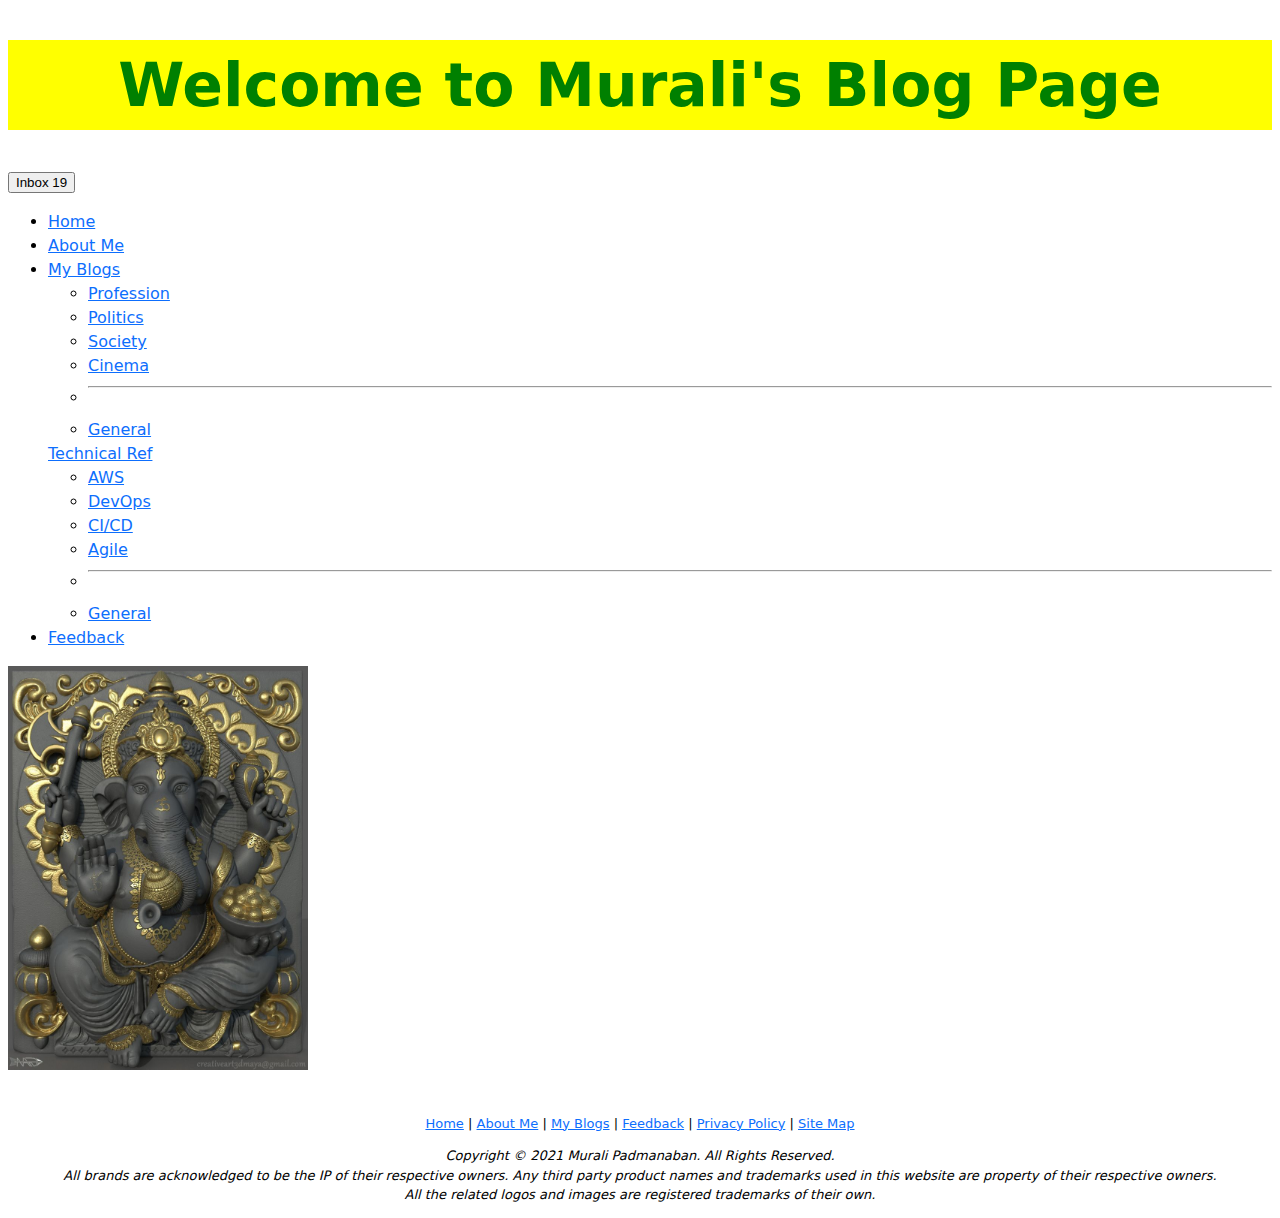
<file: index.html>
<!DOCTYPE html>
<html lang="en">
  <head>
    <!-- Required meta tags -->
    <meta charset="utf-8">
    <meta name="viewport" content="width=device-width, initial-scale=1">

    <!-- Bootstrap CSS -->
    <link href="https://cdn.jsdelivr.net/npm/bootstrap@5.1.3/dist/css/bootstrap.min.css" rel="stylesheet" integrity="sha384-1BmE4kWBq78iYhFldvKuhfTAU6auU8tT94WrHftjDbrCEXSU1oBoqyl2QvZ6jIW3" crossorigin="anonymous">
    <link href="_variables.css" rel="stylesheet">

    <title>**Murali's Blog Page**</title>
  </head>

<body>
<!-- Option 1: Bootstrap Bundle with Popper -->
    <script src="https://cdn.jsdelivr.net/npm/bootstrap@5.1.3/dist/js/bootstrap.bundle.min.js" integrity="sha384-ka7Sk0Gln4gmtz2MlQnikT1wXgYsOg+OMhuP+IlRH9sENBO0LRn5q+8nbTov4+1p" crossorigin="anonymous"></script>

<h1 class="display-1" style="color:green;font-size:60px;background-color:yellow" align="center">Welcome to Murali's Blog Page</h1>

<!--<nav>
  <div class="nav nav-tabs" id="nav-tab" role="tablist">
    <button class="nav-link active" id="nav-about-tab" data-bs-toggle="tab" data-bs-target="#nav-about" type="button" role="tab" aria-controls="nav-about" aria-selected="true">About Me</button>
    <button class="nav-link" id="nav-Interests-tab" data-bs-toggle="tab" data-bs-target="#nav-interests" type="button" role="tab" aria-controls="nav-interests" aria-selected="false">My Interests</button>
    <button class="nav-link" id="nav-blogs-tab" data-bs-toggle="tab" data-bs-target="#nav-blogs" type="button" role="tab" aria-controls="nav-blogs" aria-selected="false">My Blogs</button>
    <button class="nav-link" id="nav-contact-tab" data-bs-toggle="tab" data-bs-target="#nav-contact" type="button" role="tab" aria-controls="nav-contact" aria-selected="false">Contact</button>
  </div>
</nav>

<div class="tab-content" id="nav-tabContent">
  <div class="tab-pane fade show active" id="nav-about" role="tabpanel" aria-labelledby="nav-about-tab">About Me Tab</div>
  <div class="tab-pane fade" id="nav-interests" role="tabpanel" aria-labelledby="nav-interests-tab">My Interests Tab</div>
  <div class="tab-pane fade" id="nav-blogs" role="tabpanel" aria-labelledby="nav-blogs-tab">My Blogs Tab</div>
  <div class="tab-pane fade" id="nav-contact" role="tabpanel" aria-labelledby="nav-contact-tab">Contact Tab</div>
</div>
<br>

<nav class="nav nav-pills nav-fill">
  <a class="nav-link active" aria-current="page" href="#">About Me</a>
  <a class="nav-link" href="#">My Interests</a>
  <a class="nav-link" href="My Blogs.html">My Blogs</a>
  <a class="nav-link" href="#">Contact</a>
</nav>
<br> -->

<button type="button" class="btn btn-primary position-relative">
  Inbox
  <span class="position-absolute top-0 start-100 translate-middle badge rounded-pill bg-danger">
    19
    <span class="visually-hidden"></span>
  </span>
</button>

<ul class="nav nav-tabs">
  <li class="nav-item">
    <a class="nav-link active" href="index.html">Home</a>
  </li>
  <li class="nav-item">
    <a class="nav-link" aria-current="page" href="About Me.html">About Me</a>
  </li>
  <li class="nav-item dropdown">
    <a class="nav-link dropdown-toggle" data-bs-toggle="dropdown" href="#" role="button" aria-expanded="false">My Blogs</a>
    <ul class="dropdown-menu">
        <li><a class="dropdown-item" href="Blogs - Professional.html#Professional">Profession</a></li>
      <li><a class="dropdown-item" href="Blogs - Professional.html#Politics">Politics</a></li>
      <li><a class="dropdown-item" href="Blogs - Professional.html#Society">Society</a></li>
      <li><a class="dropdown-item" href="Blogs - Professional.html#Cinema">Cinema</a></li>
      <li><hr class="dropdown-divider"></li>
      <li><a class="dropdown-item" href="Blogs - Professional.html#General">General</a></li>
    </ul>
  </li>
    <a class="nav-link dropdown-toggle" data-bs-toggle="dropdown" href="#" role="button" aria-expanded="false">Technical Ref</a>
    <ul class="dropdown-menu">
      <li><a class="dropdown-item" href="Technical Ref.html#AWS">AWS</a></li>
      <li><a class="dropdown-item" href="Technical Ref.html#DevOps">DevOps</a></li>
      <li><a class="dropdown-item" href="Technical Ref.html#CI/CD">CI/CD</a></li>
      <li><a class="dropdown-item" href="Technical Ref.html#Agile">Agile</a></li>
      <li><hr class="dropdown-divider"></li>
      <li><a class="dropdown-item" href="Technical Ref.html#General">General</a></li>
    </ul>
  <li class="nav-item">
    <a class="nav-link" href="Feedback.html">Feedback</a>
  </li>
</ul>

<picture>
  <type=image/svg+xml>
  <img src="Lord Ganesha.jpg" class="img-fluid img-thumbnail" title="You have my blessings for good health, joy and prosperity. Be good and do good!!" width="300">
  <br>
</picture>
<br>

<!-- <br>
<div class="container-sm">100% wide until small breakpoint</div>
<div class="container-md">100% wide until medium breakpoint</div>
<div class="container-lg">100% wide until large breakpoint</div>
<div class="container-xl">100% wide until extra large breakpoint</div>
<div class="container-xxl">100% wide until extra extra large breakpoint</div> -->

<!-- <svg viewBox="0 0 600 300"> -->
  <!-- Symbol-->
  <!-- <symbol id="s-text">
    <text text-anchor="middle" x="50%" y="50%" dy=".35em">Sample Text</text>
  </symbol> -->
  <!-- Duplicate symbols-->
  <!-- <use class="text" xlink:href="#s-text"></use>
  <use class="text" xlink:href="#s-text"></use>
  <use class="text" xlink:href="#s-text"></use>
  <use class="text" xlink:href="#s-text"></use>
  <use class="text" xlink:href="#s-text"></use>
</svg> -->

<div class="MainFoot">
  <div class="Details" style="font-size:13px" align="center">
    <p><a href="index.html">Home</a> | <a href="About Me.html">About Me</a> | <a href="Blogs - Professional.html">My Blogs</a> | <a href="Feedback.html">Feedback</a> | <a href="Privacy.html">Privacy Policy</a> | <a href="Sitemap.html">Site Map</a></p>
    <p><i>Copyright &copy; 2021 Murali Padmanaban. All Rights Reserved.</i><br/>
        <i>All brands are acknowledged to be the IP of their respective owners. Any third party product names and trademarks used in this website are property of their respective owners. <br>All the related logos and images are registered trademarks of their own.</i></p>
  </div>
</div>

</body>
</html>
</file>
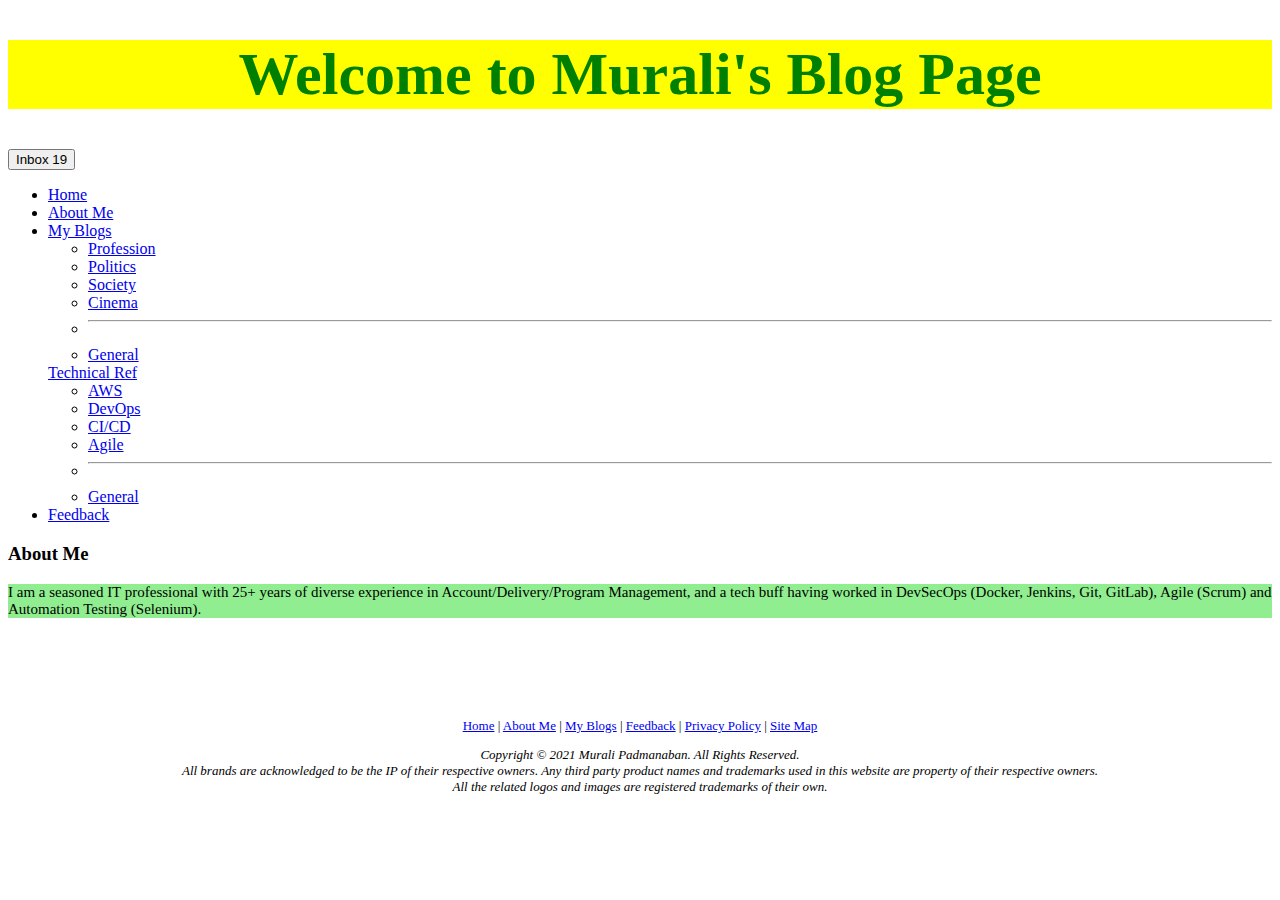
<file: About Me.html>
<!DOCTYPE html>
<html lang="en">
  <head>
    <!-- Required meta tags -->
    <meta charset="utf-8">
    <meta name="viewport" content="width=device-width, initial-scale=1">

    <!-- Bootstrap CSS -->
    <link href="https://cdn.jsdelivr.net/npm/bootstrap@5.1.3/dist/css/bootstrap.min.css" rel="stylesheet" integrity="sha384-1BmE4kWBq78iYhFldvKuhfTAU6auU8tT94WrHftjDbrCEXSU1oBoqyl2QvZ6jIW3" crossorigin="anonymous">

    <title>**Murali's Blog - About Me**</title>
  </head>

<body>
<!-- Option 1: Bootstrap Bundle with Popper -->
    <script src="https://cdn.jsdelivr.net/npm/bootstrap@5.1.3/dist/js/bootstrap.bundle.min.js" integrity="sha384-ka7Sk0Gln4gmtz2MlQnikT1wXgYsOg+OMhuP+IlRH9sENBO0LRn5q+8nbTov4+1p" crossorigin="anonymous"></script>

<h1 class="display-1" style="color:green;font-size:60px;background-color:yellow" align="center">Welcome to Murali's Blog Page</h1>

<button type="button" class="btn btn-primary position-relative">
  Inbox
  <span class="position-absolute top-0 start-100 translate-middle badge rounded-pill bg-danger">
    19
    <span class="visually-hidden"></span>
  </span>
</button>

<ul class="nav nav-tabs">
  <li class="nav-item">
    <a class="nav-link" href="index.html">Home</a>
  </li>
  <li class="nav-item">
    <a class="nav-link active" aria-current="page" href="About Me.html">About Me</a>
  </li>
  <li class="nav-item dropdown">
    <a class="nav-link dropdown-toggle" data-bs-toggle="dropdown" href="#" role="button" aria-expanded="false">My Blogs</a>
    <ul class="dropdown-menu">
      <li><a class="dropdown-item" href="Blogs - Professional.html#Professional">Profession</a></li>
      <li><a class="dropdown-item" href="Blogs - Professional.html#Politics">Politics</a></li>
      <li><a class="dropdown-item" href="Blogs - Professional.html#Society">Society</a></li>
      <li><a class="dropdown-item" href="Blogs - Professional.html#Cinema">Cinema</a></li>
      <li><hr class="dropdown-divider"></li>
      <li><a class="dropdown-item" href="Blogs - Professional.html#General">General</a></li>
    </ul>
  </li>
    <a class="nav-link dropdown-toggle" data-bs-toggle="dropdown" href="#" role="button" aria-expanded="false">Technical Ref</a>
    <ul class="dropdown-menu">
      <li><a class="dropdown-item" href="Technical Ref.html#AWS">AWS</a></li>
      <li><a class="dropdown-item" href="Technical Ref.html#DevOps">DevOps</a></li>
      <li><a class="dropdown-item" href="Technical Ref.html#CI/CD">CI/CD</a></li>
      <li><a class="dropdown-item" href="Technical Ref.html#Agile">Agile</a></li>
      <li><hr class="dropdown-divider"></li>
      <li><a class="dropdown-item" href="Technical Ref.html#General">General</a></li>
    </ul>
  <li class="nav-item">
    <a class="nav-link" href="Feedback.html">Feedback</a>
  </li>
  </ul>

<h3>About Me</h3>
<p align="left" style="color: black;font-size: 15px;background-color:lightgreen">
  I am a seasoned IT professional with 25+ years of diverse experience in Account/Delivery/Program Management, and a tech buff having worked in DevSecOps (Docker, Jenkins, Git, GitLab), Agile (Scrum) and Automation Testing (Selenium).
</p>
<br><br><br><br>

<div class="MainFoot">
  <div class="Details" style="font-size:13px" align="center">
    <p><a href="index.html">Home</a> | <a href="About Me.html">About Me</a> | <a href="Blogs - Professional.html">My Blogs</a> | <a href="Feedback.html">Feedback</a> | <a href="Privacy.html">Privacy Policy</a> | <a href="Sitemap.html">Site Map</a></p>
    <p><i>Copyright &copy; 2021 Murali Padmanaban. All Rights Reserved.</i><br/>
        <i>All brands are acknowledged to be the IP of their respective owners. Any third party product names and trademarks used in this website are property of their respective owners. <br>All the related logos and images are registered trademarks of their own.</i></p>
  </div>
</div>

</body>
</html>
</file>
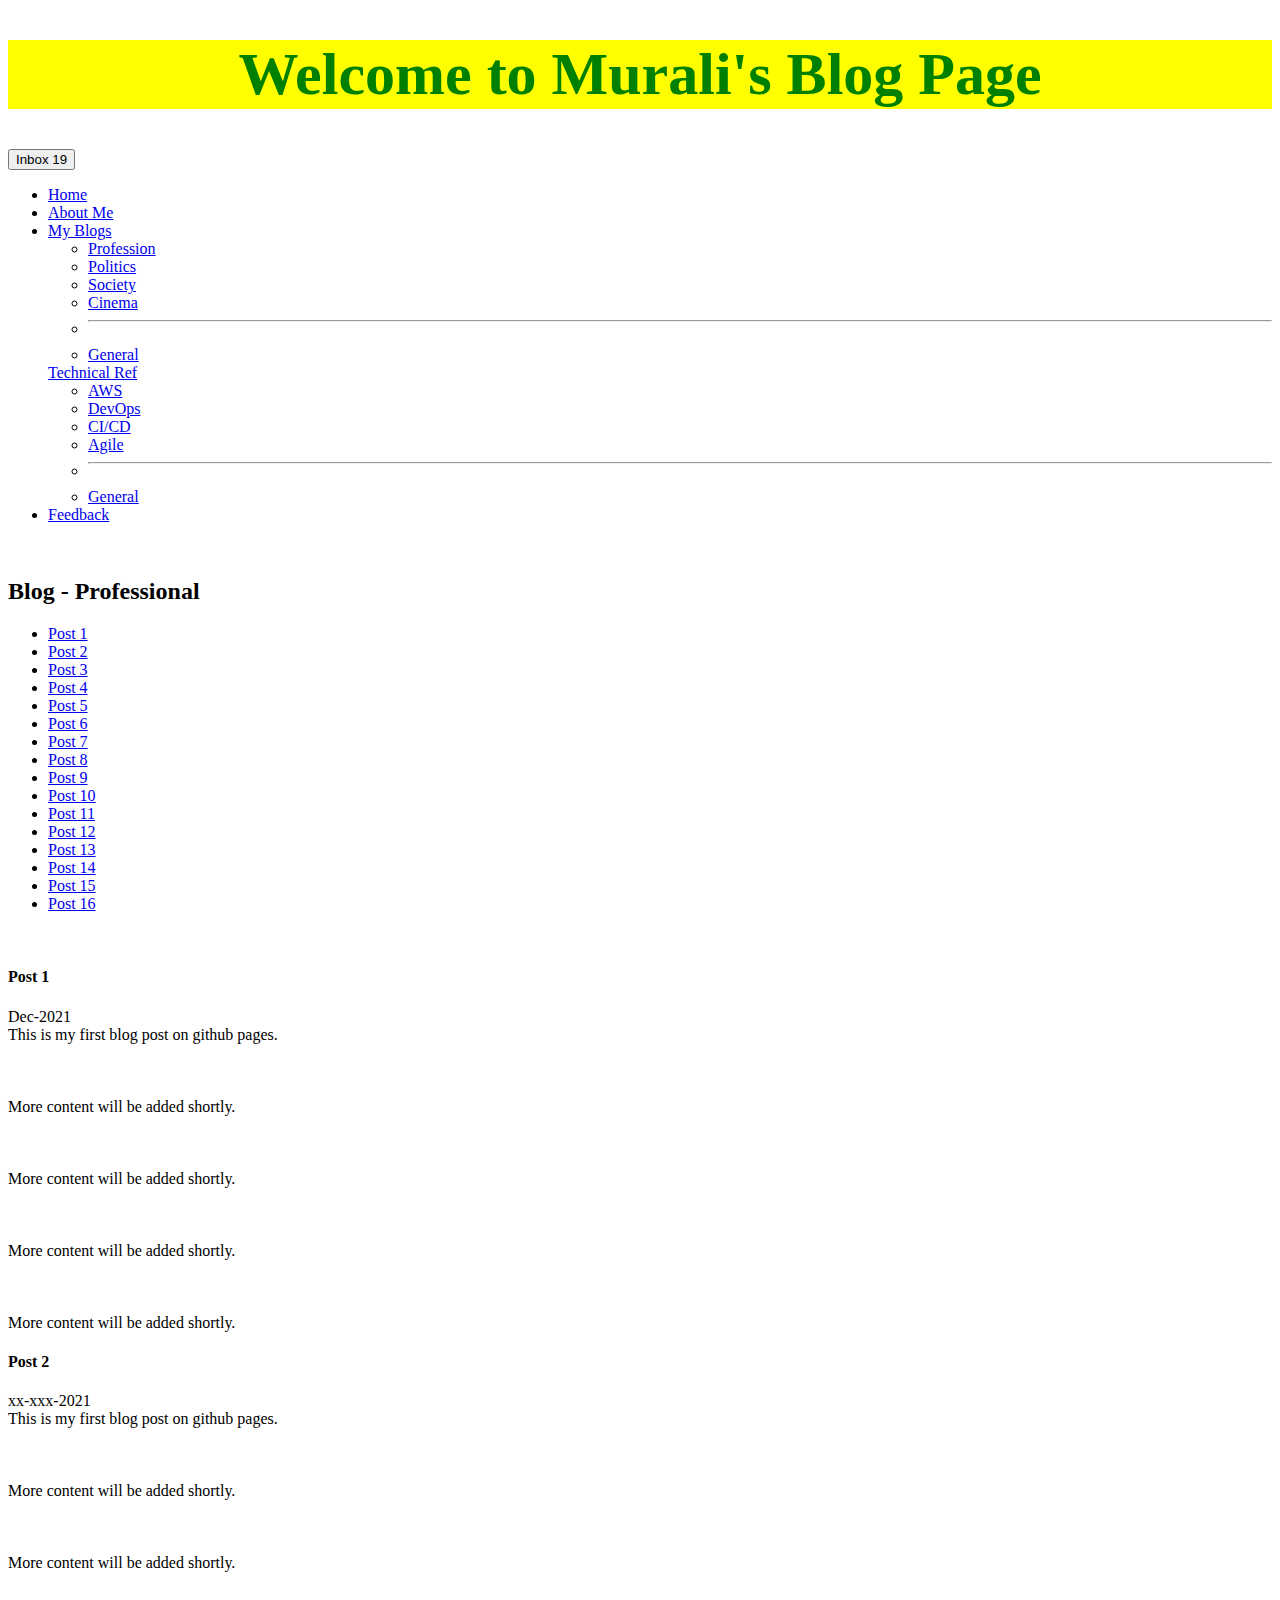
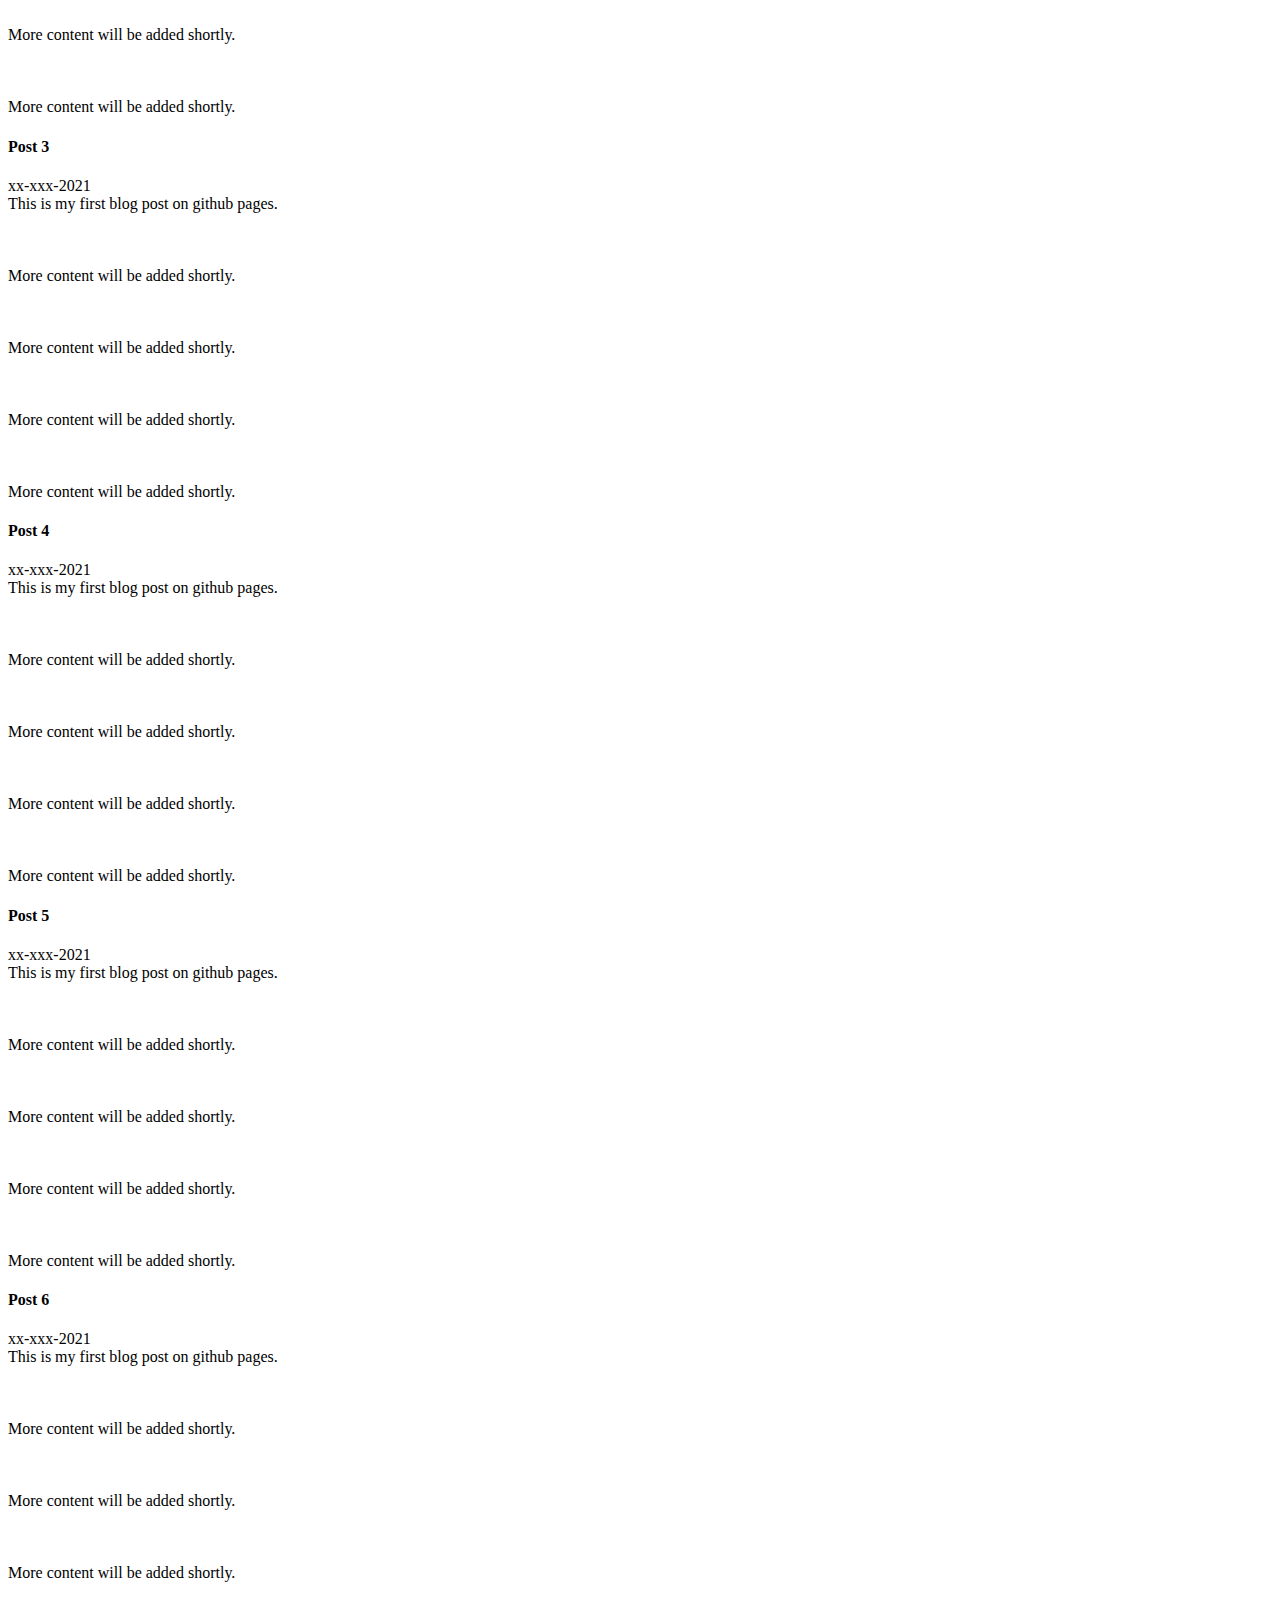
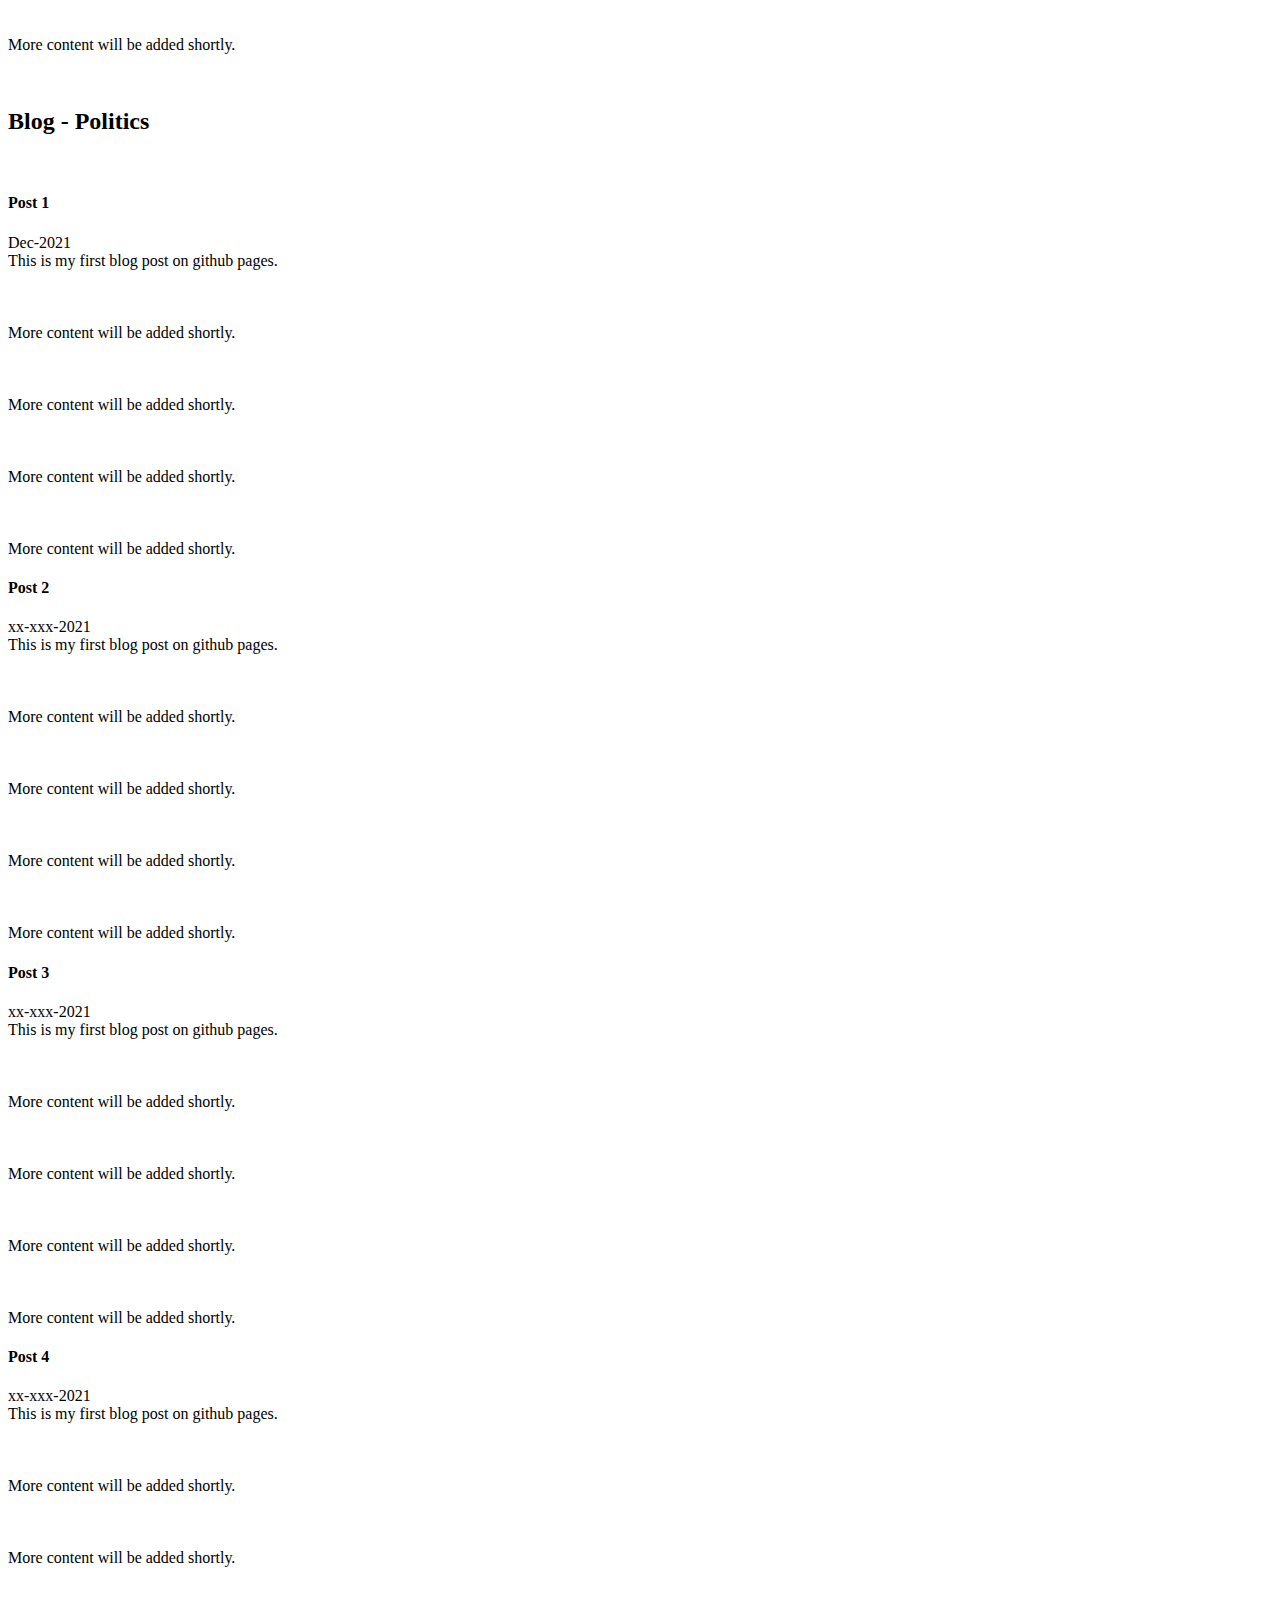
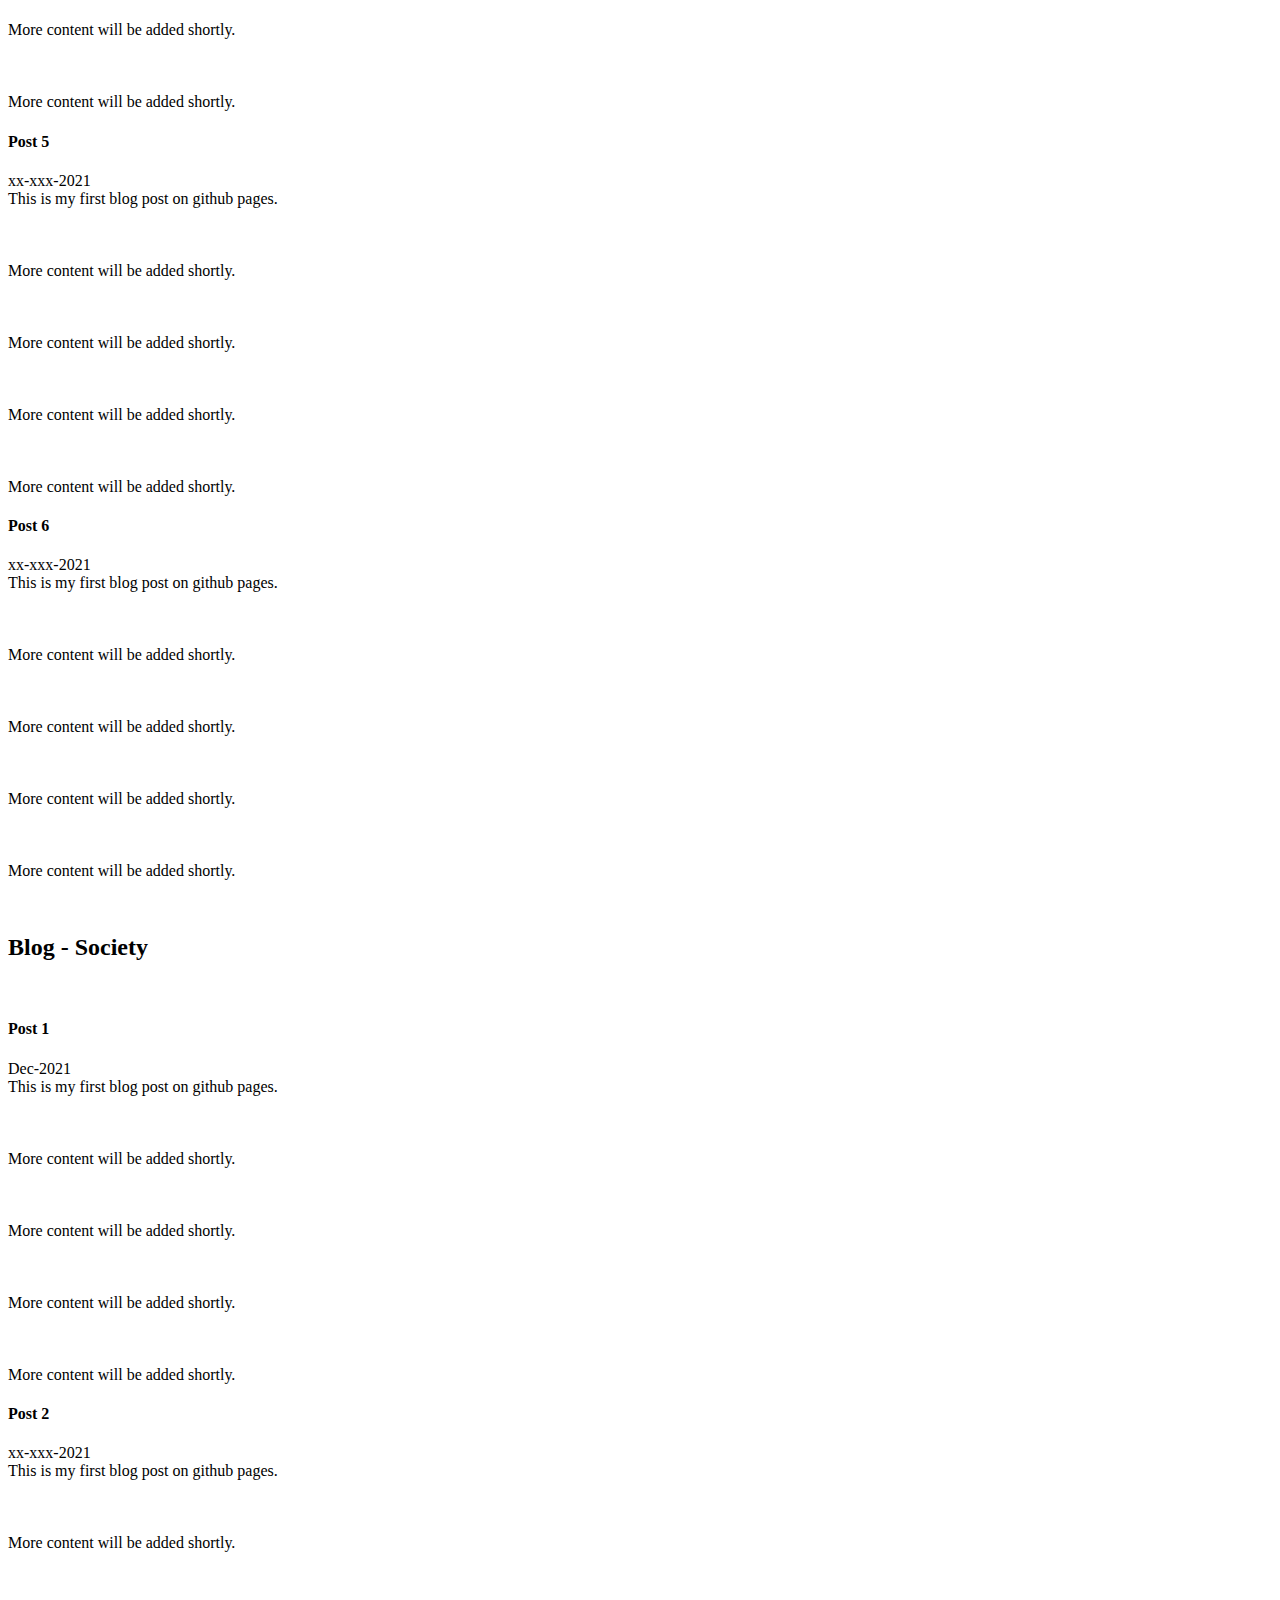
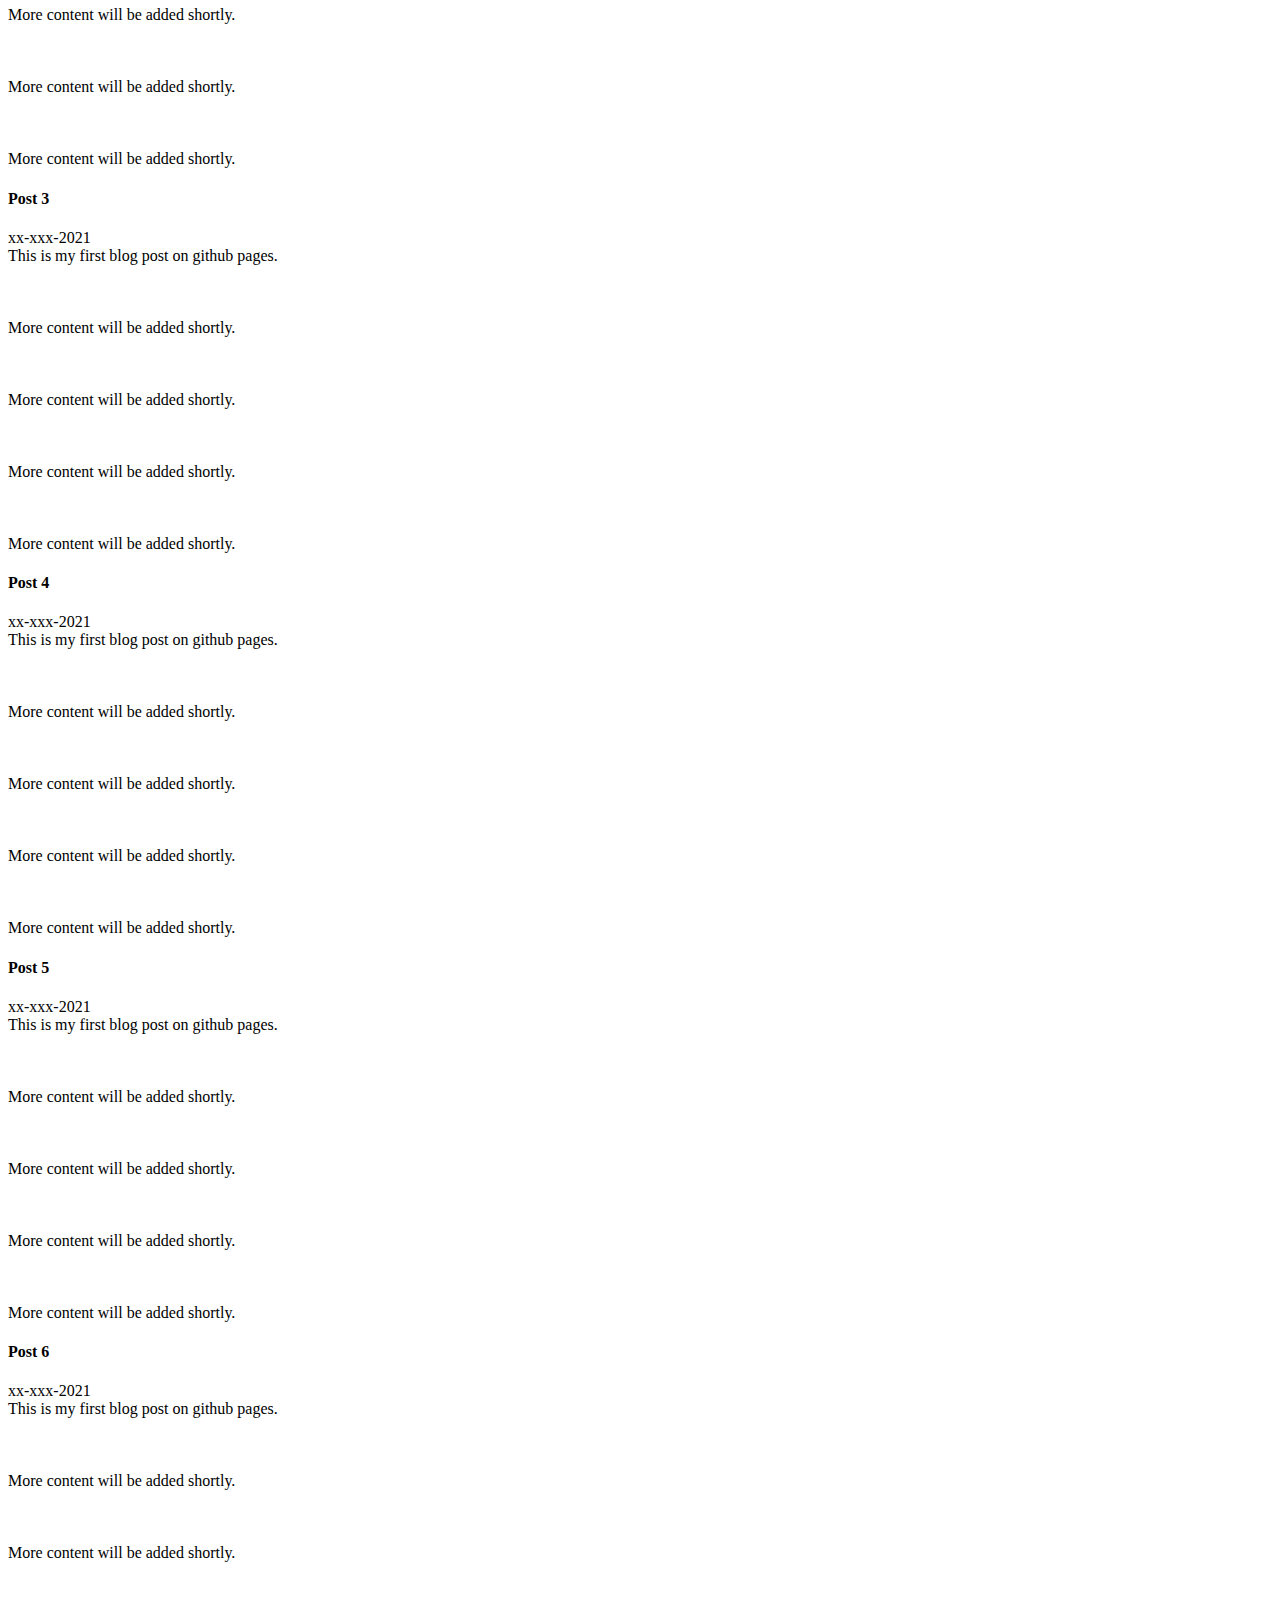
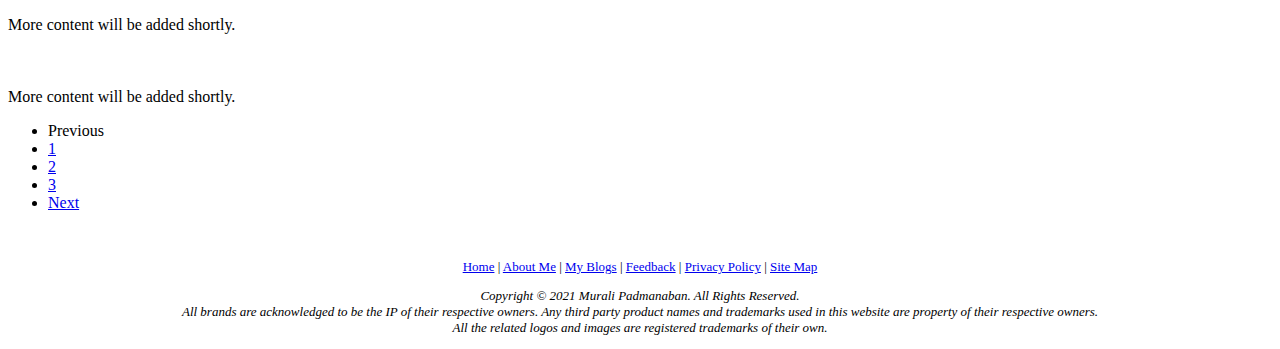
<file: Blogs - Professional.html>
<!DOCTYPE html>
<html lang="en">
  <head>
    <!-- Required meta tags -->
    <meta charset="utf-8">
    <meta name="viewport" content="width=device-width, initial-scale=1">

    <!-- Bootstrap CSS -->
    <link href="https://cdn.jsdelivr.net/npm/bootstrap@5.1.3/dist/css/bootstrap.min.css" rel="stylesheet" integrity="sha384-1BmE4kWBq78iYhFldvKuhfTAU6auU8tT94WrHftjDbrCEXSU1oBoqyl2QvZ6jIW3" crossorigin="anonymous">

    <title>**Murali's Blog - Professional*</title>
  </head>

<body>
<!-- Option 1: Bootstrap Bundle with Popper -->
    <script src="https://cdn.jsdelivr.net/npm/bootstrap@5.1.3/dist/js/bootstrap.bundle.min.js" integrity="sha384-ka7Sk0Gln4gmtz2MlQnikT1wXgYsOg+OMhuP+IlRH9sENBO0LRn5q+8nbTov4+1p" crossorigin="anonymous"></script>

<h1 class="display-1" style="color:green;font-size:60px;background-color:yellow" align="center">Welcome to Murali's Blog Page</h1>

<button type="button" class="btn btn-primary position-relative">
  Inbox
  <span class="position-absolute top-0 start-100 translate-middle badge rounded-pill bg-danger">
    19
    <span class="visually-hidden"></span>
  </span>  
  </button>

<ul class="nav nav-tabs">
  <li class="nav-item">
    <a class="nav-link" href="index.html">Home</a>
  </li>
  <li class="nav-item">
    <a class="nav-link" aria-current="page" href="About Me.html">About Me</a>
  </li>
  <li class="nav-item dropdown">
    <a class="nav-link dropdown-toggle active" data-bs-toggle="dropdown" href="#" role="button" aria-expanded="false">My Blogs</a>
    <ul class="dropdown-menu">
      <li><a class="dropdown-item" href="Blogs - Professional.html#Professional">Profession</a></li>
      <li><a class="dropdown-item" href="Blogs - Professional.html#Politics">Politics</a></li>
      <li><a class="dropdown-item" href="Blogs - Professional.html#Society">Society</a></li>
      <li><a class="dropdown-item" href="Blogs - Professional.html#Cinema">Cinema</a></li>
      <li><hr class="dropdown-divider"></li>
      <li><a class="dropdown-item" href="Blogs - Professional.html#General">General</a></li>
    </ul>
  </li>
    <a class="nav-link dropdown-toggle" data-bs-toggle="dropdown" href="#" role="button" aria-expanded="false">Technical Ref</a>
    <ul class="dropdown-menu">
      <li><a class="dropdown-item" href="Technical Ref.html#AWS">AWS</a></li>
      <li><a class="dropdown-item" href="Technical Ref.html#DevOps">DevOps</a></li>
      <li><a class="dropdown-item" href="Technical Ref.html#CI/CD">CI/CD</a></li>
      <li><a class="dropdown-item" href="Technical Ref.html#Agile">Agile</a></li>
      <li><hr class="dropdown-divider"></li>
      <li><a class="dropdown-item" href="Technical Ref.html#General">General</a></li>
    </ul>
  <li class="nav-item">
    <a class="nav-link" href="Feedback.html">Feedback</a>
  </li>
</ul>
<br>
<h2 id="Professional">Blog - Professional</h2>

<!--<div id="list-example" class="list-group">
  <a class="list-group-item list-group-item-action" href="#list-post-1">Post 1</a>
  <a class="list-group-item list-group-item-action" href="#list-post-2">Post 2</a>
  <a class="list-group-item list-group-item-action" href="#list-post-3">Post 3</a>
  <a class="list-group-item list-group-item-action" href="#list-post-4">Post 4</a>
</div>

<ul class="list-group list-group-horizontal">
  <li class="list-group-item"><a href="#list-post-1">Post 1</a></li>
  <li class="list-group-item"><a href="#list-post-2">Post 2</a></li>
  <li class="list-group-item"><a href="#list-post-3">Post 3</a></li>
  <li class="list-group-item"><a href="#list-post-4">Post 4</a></li>
  <li class="list-group-item"><a href="#list-post-5">Post 5</a></li>
  <li class="list-group-item"><a href="#list-post-6">Post 6</a></li>
  <li class="list-group-item"><a href="#list-post-7">Post 7</a></li>
  <li class="list-group-item"><a href="#list-post-8">Post 8</a></li>
  <li class="list-group-item"><a href="#list-post-9">Post 9</a></li>
  <li class="list-group-item"><a href="#list-post-10">Post 10</a></li>
  <li class="list-group-item"><a href="#list-post-11">Post 11</a></li>
  <li class="list-group-item"><a href="#list-post-12">Post 12</a></li>
</ul>-->

<ul class="nav nav-pills">
  <li class="nav-item">
    <a class="nav-link" aria-current="page" href="#list-post-1">Post 1</a>
  </li>
  <li class="nav-item">
    <a class="nav-link" href="#list-post-2">Post 2</a>
  </li>
  <li class="nav-item">
    <a class="nav-link" href="#list-post-3">Post 3</a>
  </li>
  <li class="nav-item">
    <a class="nav-link" href="#list-post-4">Post 4</a>
  </li>
  <li class="nav-item">
    <a class="nav-link" href="#list-post-5">Post 5</a>
  </li>
  <li class="nav-item">
    <a class="nav-link" href="#list-post-6">Post 6</a>
  </li>
  <li class="nav-item">
    <a class="nav-link" href="#list-post-7">Post 7</a>
  </li>
  <li class="nav-item">
    <a class="nav-link" href="#list-post-8">Post 8</a>
  </li>
  <li class="nav-item">
    <a class="nav-link" href="#list-post-9">Post 9</a>
  </li>
  <li class="nav-item">
    <a class="nav-link" href="#list-post-10">Post 10</a>
  </li>
  <li class="nav-item">
    <a class="nav-link" href="#list-post-11">Post 11</a>
  </li>
  <li class="nav-item">
    <a class="nav-link" href="#list-post-12">Post 12</a>
  </li>
  <li class="nav-item">
    <a class="nav-link" href="#list-post-13">Post 13</a>
  </li>
  <li class="nav-item">
    <a class="nav-link" href="#list-post-14">Post 14</a>
  </li>
  <li class="nav-item">
    <a class="nav-link" href="#list-post-15">Post 15</a>
  </li>
  <li class="nav-item">
    <a class="nav-link" href="#list-post-16">Post 16</a>
  </li>
</ul>
<br>

<!--<div class="list-group">
  <a href="#" class="list-group-item list-group-item-action active" aria-current="true">
    <div class="d-flex w-100 justify-content-between">
      <h5 class="mb-1">List group item heading</h5>
      <small>3 days ago</small>
    </div>
    <p class="mb-1">Some placeholder content in a paragraph.</p>
    <small>And some small print.</small>
  </a>
  <a href="#" class="list-group-item list-group-item-action">
    <div class="d-flex w-100 justify-content-between">
      <h5 class="mb-1">List group item heading</h5>
      <small class="text-muted">3 days ago</small>
    </div>
    <p class="mb-1">Some placeholder content in a paragraph.</p>
    <small class="text-muted">And some muted small print.</small>
  </a>
  <a href="#" class="list-group-item list-group-item-action">
    <div class="d-flex w-100 justify-content-between">
      <h5 class="mb-1">List group item heading</h5>
      <small class="text-muted">3 days ago</small>
    </div>
    <p class="mb-1">Some placeholder content in a paragraph.</p>
    <small class="text-muted">And some muted small print.</small>
  </a>
</div>-->

<div data-bs-spy="scroll" data-bs-target="#list-posts" data-bs-offset="0" class="scrollspy-example" tabindex="0">
  <h4 id="list-post-1">Post 1</h4>
  <p>Dec-2021 <br>
  This is my first blog post on github pages.
  <br><br><br><br>
  More content will be added shortly.
  <br><br><br><br>
  More content will be added shortly.
  <br><br><br><br>
  More content will be added shortly.
  <br><br><br><br>
  More content will be added shortly.</p>
  <h4 id="list-post-2">Post 2</h4>
  <p>xx-xxx-2021 <br>
  This is my first blog post on github pages.
  <br><br><br><br>
  More content will be added shortly.
  <br><br><br><br>
  More content will be added shortly.
  <br><br><br><br>
  More content will be added shortly.
  <br><br><br><br>
  More content will be added shortly.</p>
  <h4 id="list-post-3">Post 3</h4>
  <p>xx-xxx-2021 <br>
  This is my first blog post on github pages.
  <br><br><br><br>
  More content will be added shortly.
  <br><br><br><br>
  More content will be added shortly.
  <br><br><br><br>
  More content will be added shortly.
  <br><br><br><br>
  More content will be added shortly.</p>
  <h4 id="list-post-4">Post 4</h4>
  <p>xx-xxx-2021 <br>
  This is my first blog post on github pages.
  <br><br><br><br>
  More content will be added shortly.
  <br><br><br><br>
  More content will be added shortly.
  <br><br><br><br>
  More content will be added shortly.
  <br><br><br><br>
  More content will be added shortly.</p>
  <h4 id="list-post-5">Post 5</h4>
  <p>xx-xxx-2021 <br>
  This is my first blog post on github pages.
  <br><br><br><br>
  More content will be added shortly.
  <br><br><br><br>
  More content will be added shortly.
  <br><br><br><br>
  More content will be added shortly.
  <br><br><br><br>
  More content will be added shortly.
  <h4 id="list-post-6">Post 6</h4>
  <p>xx-xxx-2021 <br>
  This is my first blog post on github pages.
  <br><br><br><br>
  More content will be added shortly.
  <br><br><br><br>
  More content will be added shortly.
  <br><br><br><br>
  More content will be added shortly.
  <br><br><br><br>
  More content will be added shortly.
</p>
</div>

<br>
<h2 id="Politics">Blog - Politics</h2>
<br>

<div data-bs-spy="scroll" data-bs-target="#list-posts" data-bs-offset="0" class="scrollspy-example" tabindex="0">
  <h4 id="list-post-1">Post 1</h4>
  <p>Dec-2021 <br>
  This is my first blog post on github pages.
  <br><br><br><br>
  More content will be added shortly.
  <br><br><br><br>
  More content will be added shortly.
  <br><br><br><br>
  More content will be added shortly.
  <br><br><br><br>
  More content will be added shortly.</p>
  <h4 id="list-post-2">Post 2</h4>
  <p>xx-xxx-2021 <br>
  This is my first blog post on github pages.
  <br><br><br><br>
  More content will be added shortly.
  <br><br><br><br>
  More content will be added shortly.
  <br><br><br><br>
  More content will be added shortly.
  <br><br><br><br>
  More content will be added shortly.</p>
  <h4 id="list-post-3">Post 3</h4>
  <p>xx-xxx-2021 <br>
  This is my first blog post on github pages.
  <br><br><br><br>
  More content will be added shortly.
  <br><br><br><br>
  More content will be added shortly.
  <br><br><br><br>
  More content will be added shortly.
  <br><br><br><br>
  More content will be added shortly.</p>
  <h4 id="list-post-4">Post 4</h4>
  <p>xx-xxx-2021 <br>
  This is my first blog post on github pages.
  <br><br><br><br>
  More content will be added shortly.
  <br><br><br><br>
  More content will be added shortly.
  <br><br><br><br>
  More content will be added shortly.
  <br><br><br><br>
  More content will be added shortly.</p>
  <h4 id="list-post-5">Post 5</h4>
  <p>xx-xxx-2021 <br>
  This is my first blog post on github pages.
  <br><br><br><br>
  More content will be added shortly.
  <br><br><br><br>
  More content will be added shortly.
  <br><br><br><br>
  More content will be added shortly.
  <br><br><br><br>
  More content will be added shortly.
  <h4 id="list-post-6">Post 6</h4>
  <p>xx-xxx-2021 <br>
  This is my first blog post on github pages.
  <br><br><br><br>
  More content will be added shortly.
  <br><br><br><br>
  More content will be added shortly.
  <br><br><br><br>
  More content will be added shortly.
  <br><br><br><br>
  More content will be added shortly.
</p>
</div>

<br>
<h2 id="Society">Blog - Society</h2>
<br>

<div data-bs-spy="scroll" data-bs-target="#list-posts" data-bs-offset="0" class="scrollspy-example" tabindex="0">
  <h4 id="list-post-1">Post 1</h4>
  <p>Dec-2021 <br>
  This is my first blog post on github pages.
  <br><br><br><br>
  More content will be added shortly.
  <br><br><br><br>
  More content will be added shortly.
  <br><br><br><br>
  More content will be added shortly.
  <br><br><br><br>
  More content will be added shortly.</p>
  <h4 id="list-post-2">Post 2</h4>
  <p>xx-xxx-2021 <br>
  This is my first blog post on github pages.
  <br><br><br><br>
  More content will be added shortly.
  <br><br><br><br>
  More content will be added shortly.
  <br><br><br><br>
  More content will be added shortly.
  <br><br><br><br>
  More content will be added shortly.</p>
  <h4 id="list-post-3">Post 3</h4>
  <p>xx-xxx-2021 <br>
  This is my first blog post on github pages.
  <br><br><br><br>
  More content will be added shortly.
  <br><br><br><br>
  More content will be added shortly.
  <br><br><br><br>
  More content will be added shortly.
  <br><br><br><br>
  More content will be added shortly.</p>
  <h4 id="list-post-4">Post 4</h4>
  <p>xx-xxx-2021 <br>
  This is my first blog post on github pages.
  <br><br><br><br>
  More content will be added shortly.
  <br><br><br><br>
  More content will be added shortly.
  <br><br><br><br>
  More content will be added shortly.
  <br><br><br><br>
  More content will be added shortly.</p>
  <h4 id="list-post-5">Post 5</h4>
  <p>xx-xxx-2021 <br>
  This is my first blog post on github pages.
  <br><br><br><br>
  More content will be added shortly.
  <br><br><br><br>
  More content will be added shortly.
  <br><br><br><br>
  More content will be added shortly.
  <br><br><br><br>
  More content will be added shortly.
  <h4 id="list-post-6">Post 6</h4>
  <p>xx-xxx-2021 <br>
  This is my first blog post on github pages.
  <br><br><br><br>
  More content will be added shortly.
  <br><br><br><br>
  More content will be added shortly.
  <br><br><br><br>
  More content will be added shortly.
  <br><br><br><br>
  More content will be added shortly.
</p>
</div>

<nav aria-label="Page navigation example">
  <ul class="pagination justify-content-end">
    <li class="page-item disabled">
      <a class="page-link">Previous</a>
    </li>
    <li class="page-item"><a class="page-link" href="#">1</a></li>
    <li class="page-item"><a class="page-link" href="#">2</a></li>
    <li class="page-item"><a class="page-link" href="#">3</a></li>
    <li class="page-item">
      <a class="page-link" href="#">Next</a>
    </li>
  </ul>
</nav>
<br>

<div class="MainFoot">
  <div class="Details" style="font-size:13px" align="center">
    <p><a href="index.html">Home</a> | <a href="About Me.html">About Me</a> | <a href="Blogs - Professional.html">My Blogs</a> | <a href="Feedback.html">Feedback</a> | <a href="Privacy.html">Privacy Policy</a> | <a href="Sitemap.html">Site Map</a></p>
    <p><i>Copyright &copy; 2021 Murali Padmanaban. All Rights Reserved.</i><br/>
        <i>All brands are acknowledged to be the IP of their respective owners. Any third party product names and trademarks used in this website are property of their respective owners. <br>All the related logos and images are registered trademarks of their own.</i></p>
  </div>
</div>

</body>
</html>
</file>
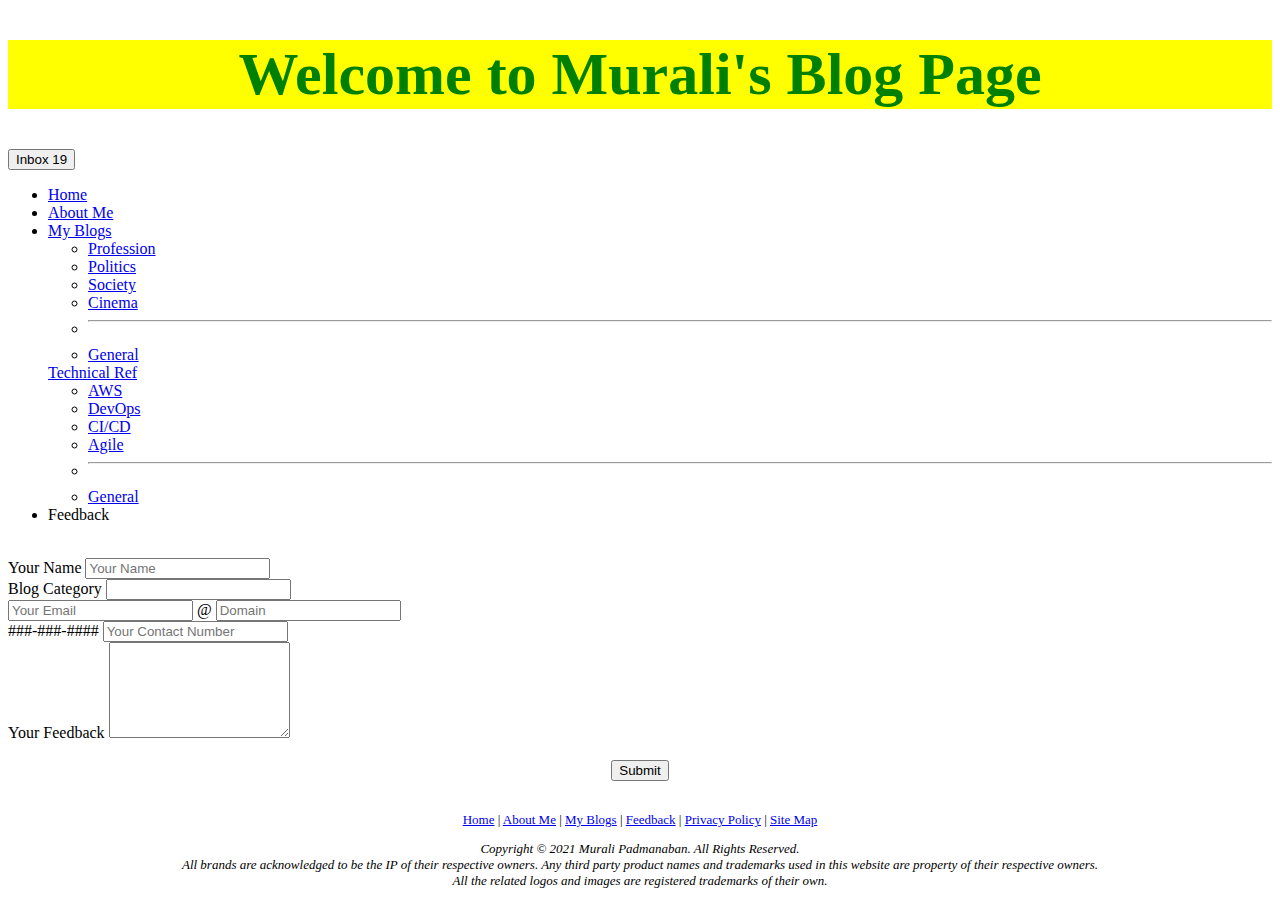
<file: Feedback.html>
<!DOCTYPE html>
<html lang="en">
  <head>
    <!-- Required meta tags -->
    <meta charset="utf-8">
    <meta name="viewport" content="width=device-width, initial-scale=1">

    <!-- Bootstrap CSS -->
    <link href="https://cdn.jsdelivr.net/npm/bootstrap@5.1.3/dist/css/bootstrap.min.css" rel="stylesheet" integrity="sha384-1BmE4kWBq78iYhFldvKuhfTAU6auU8tT94WrHftjDbrCEXSU1oBoqyl2QvZ6jIW3" crossorigin="anonymous">

    <title>**Murali's Blog - Feedback**</title>
  </head>

<body>
<!-- Option 1: Bootstrap Bundle with Popper -->
    <script src="https://cdn.jsdelivr.net/npm/bootstrap@5.1.3/dist/js/bootstrap.bundle.min.js" integrity="sha384-ka7Sk0Gln4gmtz2MlQnikT1wXgYsOg+OMhuP+IlRH9sENBO0LRn5q+8nbTov4+1p" crossorigin="anonymous"></script>

<h1 class="display-1" style="color:green;font-size:60px;background-color:yellow" align="center">Welcome to Murali's Blog Page</h1>

<button type="button" class="btn btn-primary position-relative">
  Inbox
  <span class="position-absolute top-0 start-100 translate-middle badge rounded-pill bg-danger">
    19
    <span class="visually-hidden"></span>
  </span>
</button>

<ul class="nav nav-tabs">
  <li class="nav-item">
    <a class="nav-link" href="index.html">Home</a>
  </li>
  <li class="nav-item">
    <a class="nav-link" aria-current="page" href="About Me.html">About Me</a>
  </li>
  <li class="nav-item dropdown">
    <a class="nav-link dropdown-toggle" data-bs-toggle="dropdown" href="#" role="button" aria-expanded="false">My Blogs</a>
    <ul class="dropdown-menu">
      <li><a class="dropdown-item" href="Blogs - Professional.html#Professional">Profession</a></li>
      <li><a class="dropdown-item" href="Blogs - Professional.html#Politics">Politics</a></li>
      <li><a class="dropdown-item" href="Blogs - Professional.html#Society">Society</a></li>
      <li><a class="dropdown-item" href="Blogs - Professional.html#Cinema">Cinema</a></li>
      <li><hr class="dropdown-divider"></li>
      <li><a class="dropdown-item" href="Blogs - Professional.html#General">General</a></li>
    </ul>
  </li>
    <a class="nav-link dropdown-toggle" data-bs-toggle="dropdown" href="#" role="button" aria-expanded="false">Technical Ref</a>
    <ul class="dropdown-menu">
      <li><a class="dropdown-item" href="Technical Ref.html#AWS">AWS</a></li>
      <li><a class="dropdown-item" href="Technical Ref.html#DevOps">DevOps</a></li>
      <li><a class="dropdown-item" href="Technical Ref.html#CI/CD">CI/CD</a></li>
      <li><a class="dropdown-item" href="Technical Ref.html#Agile">Agile</a></li>
      <li><hr class="dropdown-divider"></li>
      <li><a class="dropdown-item" href="Technical Ref.html#General">General</a></li>
    </ul>
  <li class="nav-item">
    <a class="nav-link active">Feedback</a>
  </li>
</ul>
<br>

<div class="input-group mb-3">
  <span class="input-group-text" id="basic-addon1">Your Name</span>
  <input type="text" class="form-control" placeholder="Your Name" aria-label="Username" aria-describedby="basic-addon1">
</div>

<!--<div class="input-group mb-3">
  <input type="text" class="form-control" placeholder="Recipient's username" aria-label="Recipient's username" aria-describedby="basic-addon2">
  <span class="input-group-text" id="basic-addon2">@example.com</span>
</div>-->

<div class="input-group mb-3">
  <span class="input-group-text" id="basic-addon1">Blog Category</span>
  <input type="text" class="form-control" placeholder="" aria-label="Category" aria-describedby="basic-addon1">
</div>

<div class="input-group mb-3">
  <input type="text" class="form-control" placeholder="Your Email" aria-label="Usermail">
  <span class="input-group-text">@</span>
  <input type="text" class="form-control" placeholder="Domain" aria-label="Server">
</div>

<!-- <label for="basic-url" class="form-label">Your vanity URL</label>
<div class="input-group mb-3">
  <span class="input-group-text" id="basic-addon3">https://example.com/users/</span>
  <input type="text" class="form-control" id="basic-url" aria-describedby="basic-addon3">
</div> -->

<div class="input-group mb-3">
  <span class="input-group-text" id="basic-addon1">###-###-####</span>
  <input type="text" class="form-control" placeholder="Your Contact Number" aria-label="Userphone" aria-describedby="basic-addon1">
</div>

<div class="input-group">
  <span class="input-group-text">Your Feedback</span>
  <textarea class="form-control" aria-label="Feedback" rows="6"></textarea>
</div>

<!--<div class="mb-3">
  <label for="exampleFormControlTextarea1" class="form-label">Your Name</label>
  <textarea class="form-control" id="exampleFormControlTextarea1" rows="1"></textarea>
</div>
<div class="mb-3">
  <label for="exampleFormControlInput1" class="form-label">Email address</label>
  <input type="email" class="form-control" id="exampleFormControlInput1" placeholder="name@example.com">
</div>
<div class="mb-3">
  <label for="exampleFormControlTextarea2" class="form-label">Your Feedback</label>
  <textarea class="form-control" id="exampleFormControlTextarea1" rows="6"></textarea>
</div>-->
<br>
<div class="col-12" align="center">
  <a href="Thank You.html"><button type="submit" class="btn btn-primary">Submit</button></a>
</div> <br>

<div class="MainFoot">
  <div class="Details" style="font-size:13px" align="center">
    <p><a href="index.html">Home</a> | <a href="About Me.html">About Me</a> | <a href="Blogs - Professional.html">My Blogs</a> | <a href="Feedback.html">Feedback</a> | <a href="Privacy.html">Privacy Policy</a> | <a href="Sitemap.html">Site Map</a></p>
    <p><i>Copyright &copy; 2021 Murali Padmanaban. All Rights Reserved.</i><br/>
        <i>All brands are acknowledged to be the IP of their respective owners. Any third party product names and trademarks used in this website are property of their respective owners. <br>All the related logos and images are registered trademarks of their own.</i></p>
  </div>
</div>

</body>
</html>
</file>
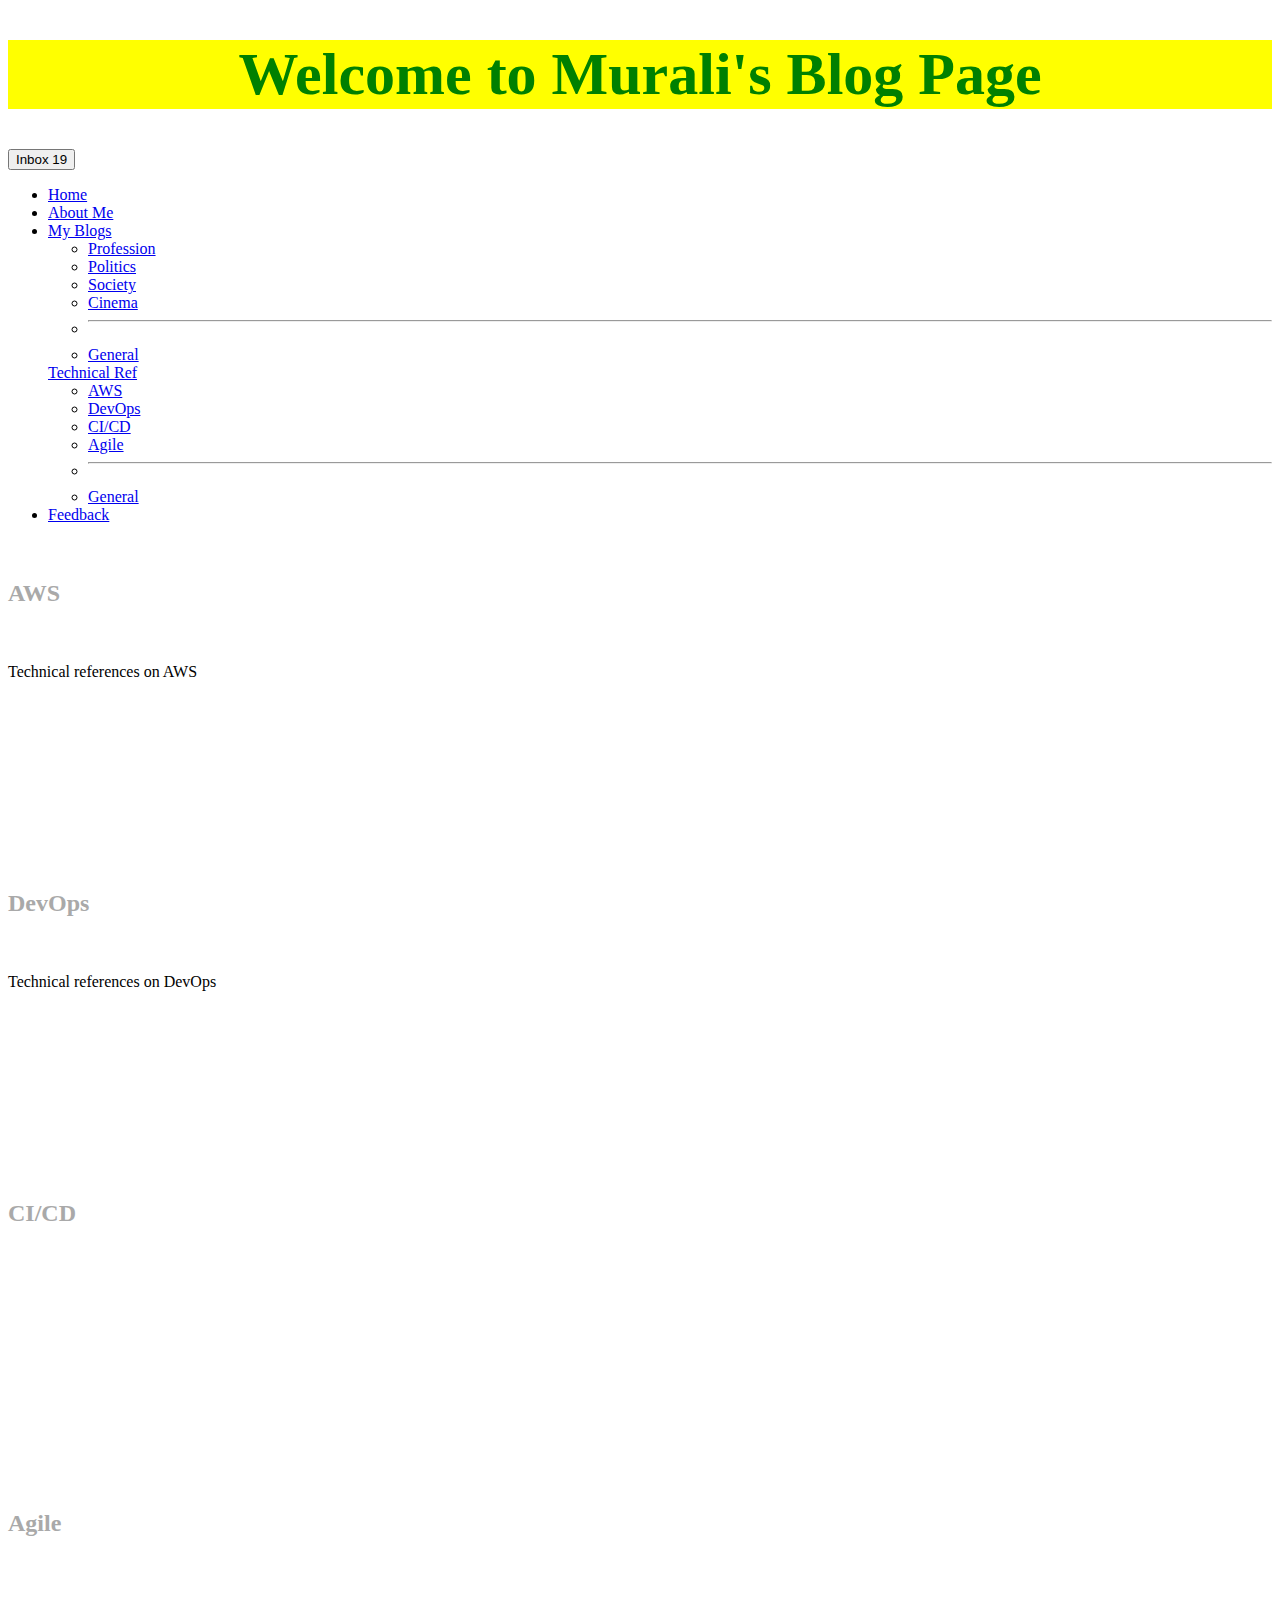
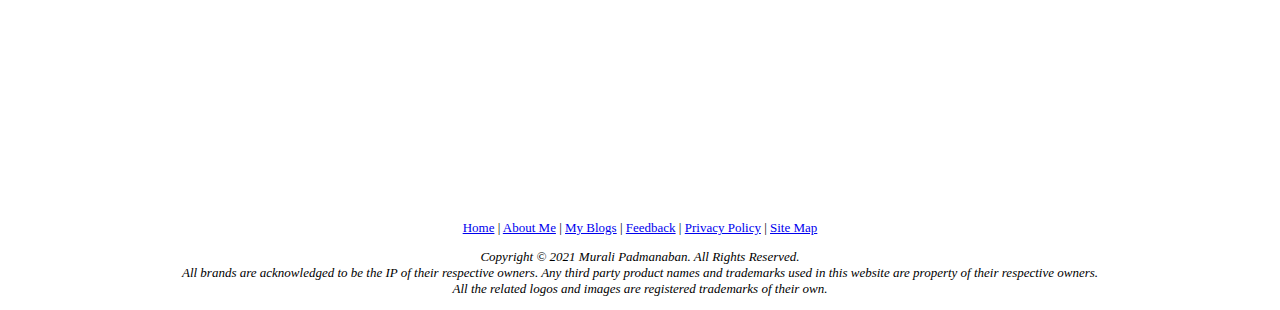
<file: Technical Ref.html>
<!DOCTYPE html>
<html lang="en">
  <head>
    <!-- Required meta tags -->
    <meta charset="utf-8">
    <meta name="viewport" content="width=device-width, initial-scale=1">

    <!-- Bootstrap CSS -->
    <link href="https://cdn.jsdelivr.net/npm/bootstrap@5.1.3/dist/css/bootstrap.min.css" rel="stylesheet" integrity="sha384-1BmE4kWBq78iYhFldvKuhfTAU6auU8tT94WrHftjDbrCEXSU1oBoqyl2QvZ6jIW3" crossorigin="anonymous">

    <title>**Murali's Blog - Technical Ref**</title>
  </head>

<body>
<!-- Option 1: Bootstrap Bundle with Popper -->
    <script src="https://cdn.jsdelivr.net/npm/bootstrap@5.1.3/dist/js/bootstrap.bundle.min.js" integrity="sha384-ka7Sk0Gln4gmtz2MlQnikT1wXgYsOg+OMhuP+IlRH9sENBO0LRn5q+8nbTov4+1p" crossorigin="anonymous"></script>

<h1 class="display-1" style="color:green;font-size:60px;background-color:yellow" align="center">Welcome to Murali's Blog Page</h1>

<button type="button" class="btn btn-primary position-relative">
  Inbox
  <span class="position-absolute top-0 start-100 translate-middle badge rounded-pill bg-danger">
    19
    <span class="visually-hidden"></span>
  </span>
</button>

<ul class="nav nav-tabs">
  <li class="nav-item">
    <a class="nav-link" href="index.html">Home</a>
  </li>
  <li class="nav-item">
    <a class="nav-link" aria-current="page" href="About Me.html">About Me</a>
  </li>
  <li class="nav-item dropdown">
    <a class="nav-link dropdown-toggle" data-bs-toggle="dropdown" href="#" role="button" aria-expanded="false">My Blogs</a>
    <ul class="dropdown-menu">
      <li><a class="dropdown-item" href="Blogs - Professional.html#Professional">Profession</a></li>
      <li><a class="dropdown-item" href="Blogs - Professional.html#Politics">Politics</a></li>
      <li><a class="dropdown-item" href="Blogs - Professional.html#Society">Society</a></li>
      <li><a class="dropdown-item" href="Blogs - Professional.html#Cinema">Cinema</a></li>
      <li><hr class="dropdown-divider"></li>
      <li><a class="dropdown-item" href="Blogs - Professional.html#General">General</a></li>
    </ul>
  </li>
    <a class="nav-link dropdown-toggle active" data-bs-toggle="dropdown" href="#" role="button" aria-expanded="false">Technical Ref</a>
    <ul class="dropdown-menu">
      <li><a class="dropdown-item" href="Technical Ref.html#AWS">AWS</a></li>
      <li><a class="dropdown-item" href="Technical Ref.html#DevOps">DevOps</a></li>
      <li><a class="dropdown-item" href="Technical Ref.html#CI/CD">CI/CD</a></li>
      <li><a class="dropdown-item" href="Technical Ref.html#Agile">Agile</a></li>
      <li><hr class="dropdown-divider"></li>
      <li><a class="dropdown-item" href="Technical Ref.html#General">General</a></li>
    </ul>
  <li class="nav-item">
    <a class="nav-link" href="Feedback.html">Feedback</a>
  </li>
</ul>

<h6 class="display-1" style="color:darkgrey;font-size:24px;background-color:white" align="left" id="AWS">AWS</h6>
<span class="placeholder col-12 bg-warning">
<p style="font:Arial Narrow;color:black;">Technical references on AWS
  <br><br><br><br><br><br><br><br>
</p>
</span>

<h6 class="display-1" style="color:darkgrey;font-size:24px;background-color:white" align="left" id="DevOps"><br>DevOps</h6>
<span class="placeholder col-12 bg-info">
<p style="font:Arial Narrow;color:black">Technical references on DevOps
<br><br><br><br><br><br><br><br>
</p>
</span>

<h6 class="display-1" style="color:darkgrey;font-size:24px;background-color:white" align="left" id="CI/CD"><br>CI/CD</h6>
<span class="placeholder col-12 bg-secondary">
<p style="font:Arial Narrow;color:white">Technical references on CI/CD
<br><br><br><br><br><br><br><br>
</p>
</span>

<h6 class="display-1" style="color:darkgrey;font-size:24px;background-color:white" align="left" id="Agile"><br>Agile</h6>
<span class="placeholder col-12 bg-primary">
<p style="font:Arial Narrow;color:white">Technical references on Agile
<br><br><br><br><br><br><br><br>
</p>
</span>
<br><br><br>

<div class="MainFoot">
  <div class="Details" style="font-size:13px" align="center">
    <p><a href="index.html">Home</a> | <a href="About Me.html">About Me</a> | <a href="Blogs - Professional.html">My Blogs</a> | <a href="Feedback.html">Feedback</a> | <a href="Privacy.html">Privacy Policy</a> | <a href="Sitemap.html">Site Map</a></p>
    <p><i>Copyright &copy; 2021 Murali Padmanaban. All Rights Reserved.</i><br/>
        <i>All brands are acknowledged to be the IP of their respective owners. Any third party product names and trademarks used in this website are property of their respective owners. <br>All the related logos and images are registered trademarks of their own.</i></p>
  </div>
</div>

</body>
</html>
</file>
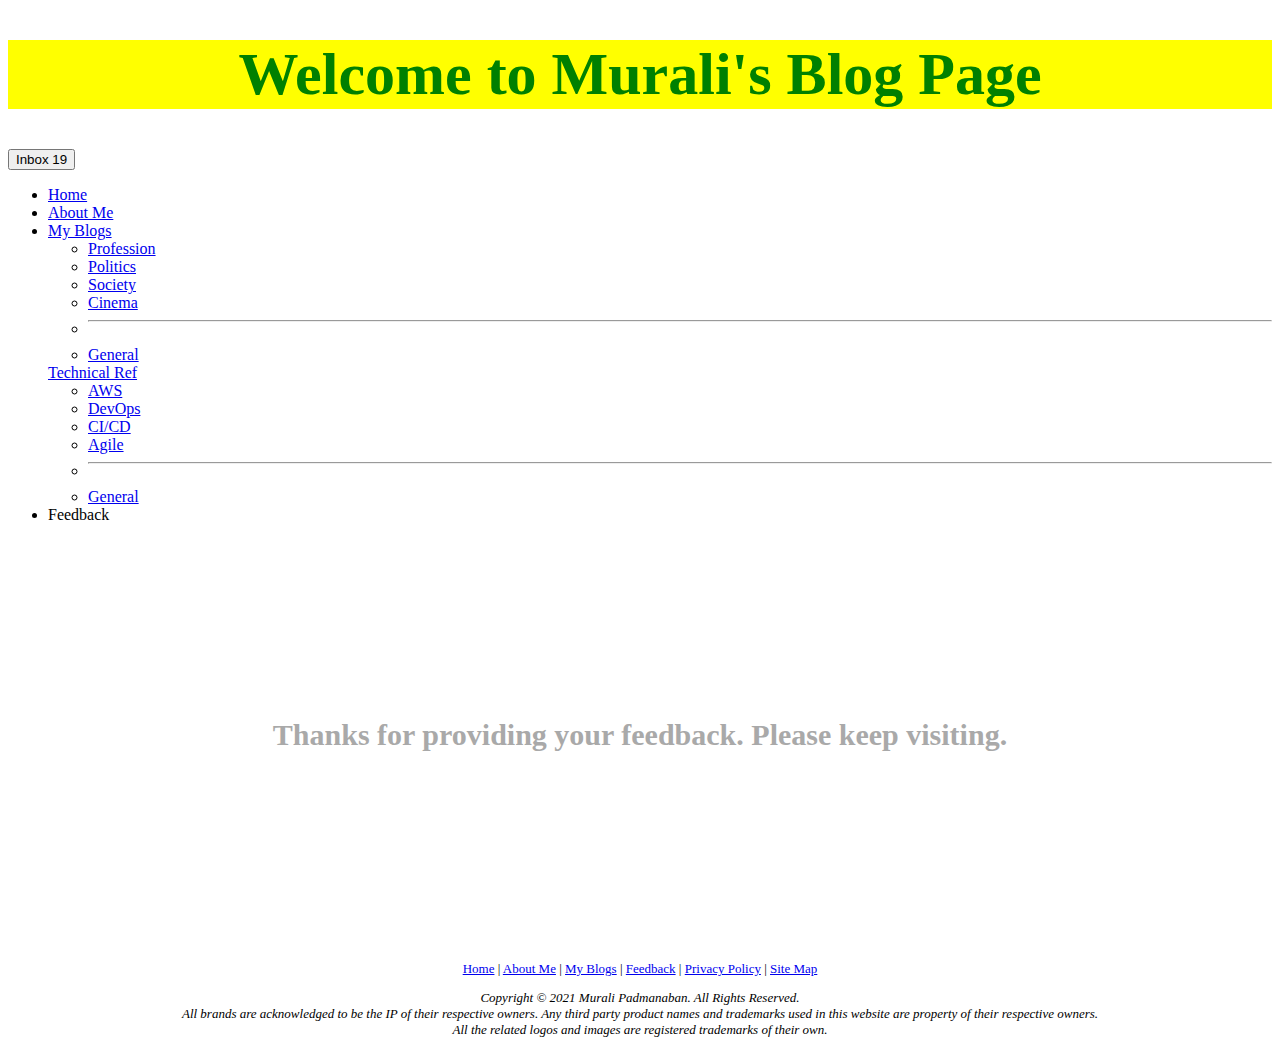
<file: Thank You.html>
<!DOCTYPE html>
<html lang="en">
  <head>
    <!-- Required meta tags -->
    <meta charset="utf-8">
    <meta name="viewport" content="width=device-width, initial-scale=1">

    <!-- Bootstrap CSS -->
    <link href="https://cdn.jsdelivr.net/npm/bootstrap@5.1.3/dist/css/bootstrap.min.css" rel="stylesheet" integrity="sha384-1BmE4kWBq78iYhFldvKuhfTAU6auU8tT94WrHftjDbrCEXSU1oBoqyl2QvZ6jIW3" crossorigin="anonymous">

    <title>**Murali's Blog - Thank You!**</title>
  </head>

<body>
<!-- Option 1: Bootstrap Bundle with Popper -->
    <script src="https://cdn.jsdelivr.net/npm/bootstrap@5.1.3/dist/js/bootstrap.bundle.min.js" integrity="sha384-ka7Sk0Gln4gmtz2MlQnikT1wXgYsOg+OMhuP+IlRH9sENBO0LRn5q+8nbTov4+1p" crossorigin="anonymous"></script>

<h1 class="display-1" style="color:green;font-size:60px;background-color:yellow" align="center">Welcome to Murali's Blog Page</h1>

<button type="button" class="btn btn-primary position-relative">
  Inbox
  <span class="position-absolute top-0 start-100 translate-middle badge rounded-pill bg-danger">
    19
    <span class="visually-hidden"></span>
  </span>
</button>

<ul class="nav nav-tabs">
  <li class="nav-item">
    <a class="nav-link" href="index.html">Home</a>
  </li>
  <li class="nav-item">
    <a class="nav-link" aria-current="page" href="About Me.html">About Me</a>
  </li>
  <li class="nav-item dropdown">
    <a class="nav-link dropdown-toggle" data-bs-toggle="dropdown" href="#" role="button" aria-expanded="false">My Blogs</a>
    <ul class="dropdown-menu">
      <li><a class="dropdown-item" href="Blogs - Professional.html#Professional">Profession</a></li>
      <li><a class="dropdown-item" href="Blogs - Professional.html#Politics">Politics</a></li>
      <li><a class="dropdown-item" href="Blogs - Professional.html#Society">Society</a></li>
      <li><a class="dropdown-item" href="Blogs - Professional.html#Cinema">Cinema</a></li>
      <li><hr class="dropdown-divider"></li>
      <li><a class="dropdown-item" href="Blogs - Professional.html#General">General</a></li>
    </ul>
  </li>
    <a class="nav-link dropdown-toggle" data-bs-toggle="dropdown" href="#" role="button" aria-expanded="false">Technical Ref</a>
    <ul class="dropdown-menu">
      <li><a class="dropdown-item" href="Technical Ref.html#AWS">AWS</a></li>
      <li><a class="dropdown-item" href="Technical Ref.html#DevOps">DevOps</a></li>
      <li><a class="dropdown-item" href="Technical Ref.html#CI/CD">CI/CD</a></li>
      <li><a class="dropdown-item" href="Technical Ref.html#Agile">Agile</a></li>
      <li><hr class="dropdown-divider"></li>
      <li><a class="dropdown-item" href="Technical Ref.html#General">General</a></li>
    </ul>
  <li class="nav-item">
    <a class="nav-link active">Feedback</a>
  </li>
</ul>
<br><br><br><br><br><br>

<h6 class="display-1" style="color:darkgrey;font-size:30px;background-color:white" align="center">Thanks for providing your feedback. Please keep visiting.</h6>

<br><br><br><br><br><br><br>
<div class="MainFoot">
  <div class="Details" style="font-size:13px" align="center">
    <p><a href="index.html">Home</a> | <a href="About Me.html">About Me</a> | <a href="Blogs - Professional.html">My Blogs</a> | <a href="Feedback.html">Feedback</a> | <a href="Privacy.html">Privacy Policy</a> | <a href="Sitemap.html">Site Map</a></p>
    <p><i>Copyright &copy; 2021 Murali Padmanaban. All Rights Reserved.</i><br/>
        <i>All brands are acknowledged to be the IP of their respective owners. Any third party product names and trademarks used in this website are property of their respective owners. <br>All the related logos and images are registered trademarks of their own.</i></p>
  </div>
</div>

</body>
</html>
</file>
<file: _variables.css>
:root {
  --bs-blue: #0d6efd;
  --bs-indigo: #6610f2;
  --bs-purple: #6f42c1;
  --bs-pink: #d63384;
  --bs-red: #dc3545;
  --bs-orange: #fd7e14;
  --bs-yellow: #ffc107;
  --bs-green: #198754;
  --bs-teal: #20c997;
  --bs-cyan: #0dcaf0;
  --bs-white: #fff;
  --bs-gray: #6c757d;
  --bs-gray-dark: #343a40;
  --bs-gray-100: #f8f9fa;
  --bs-gray-200: #e9ecef;
  --bs-gray-300: #dee2e6;
  --bs-gray-400: #ced4da;
  --bs-gray-500: #adb5bd;
  --bs-gray-600: #6c757d;
  --bs-gray-700: #495057;
  --bs-gray-800: #343a40;
  --bs-gray-900: #212529;
  --bs-primary: #0d6efd;
  --bs-secondary: #6c757d;
  --bs-success: #198754;
  --bs-info: #0dcaf0;
  --bs-warning: #ffc107;
  --bs-danger: #dc3545;
  --bs-light: #f8f9fa;
  --bs-dark: #212529;
  --bs-primary-rgb: 13, 110, 253;
  --bs-secondary-rgb: 108, 117, 125;
  --bs-success-rgb: 25, 135, 84;
  --bs-info-rgb: 13, 202, 240;
  --bs-warning-rgb: 255, 193, 7;
  --bs-danger-rgb: 220, 53, 69;
  --bs-light-rgb: 248, 249, 250;
  --bs-dark-rgb: 33, 37, 41;
  --bs-white-rgb: 255, 255, 255;
  --bs-black-rgb: 0, 0, 0;
  --bs-body-color-rgb: 33, 37, 41;
  --bs-body-bg-rgb: 255, 255, 255;
  --bs-font-sans-serif: system-ui, -apple-system, "Segoe UI", Roboto, "Helvetica Neue", Arial, "Noto Sans", "Liberation Sans", sans-serif, "Apple Color Emoji", "Segoe UI Emoji", "Segoe UI Symbol", "Noto Color Emoji";
  --bs-font-monospace: SFMono-Regular, Menlo, Monaco, Consolas, "Liberation Mono", "Courier New", monospace;
  --bs-gradient: linear-gradient(180deg, rgba(255, 255, 255, 0.15), rgba(255, 255, 255, 0));
  --bs-body-font-family: var(--bs-font-sans-serif);
  --bs-body-font-size: 1rem;
  --bs-body-font-weight: 400;
  --bs-body-line-height: 1.5;
  --bs-body-color: #212529;
  --bs-body-bg: #fff;
}

body {
  font: 1rem/1.5 var(--bs-font-sans-serif);
}
a {
  color: var(--bs-blue);
}

$colors: (
  "blue":       $blue,
  "indigo":     $indigo,
  "purple":     $purple,
  "pink":       $pink,
  "red":        $red,
  "orange":     $orange,
  "yellow":     $yellow,
  "green":      $green,
  "teal":       $teal,
  "cyan":       $cyan,
  "white":      $white,
  "gray":       $gray-600,
  "gray-dark":  $gray-800
);

$theme-colors: (
  "primary":    $primary,
  "secondary":  $secondary,
  "success":    $success,
  "info":       $info,
  "warning":    $warning,
  "danger":     $danger,
  "light":      $light,
  "dark":       $dark
);

$headings-margin-bottom:      $spacer * .5;
$headings-font-family:        null;
$headings-font-style:         null;
$headings-font-weight:        500;
$headings-line-height:        1.2;
$headings-color:              green;

$lead-font-size:              $font-size-base * 1.25;
$lead-font-weight:            300;

$small-font-size:             .875em;

$sub-sup-font-size:           .75em;

$text-muted:                  $gray-600;

$initialism-font-size:        $small-font-size;

$blockquote-margin-y:         $spacer;
$blockquote-font-size:        $font-size-base * 1.25;
$blockquote-footer-color:     $gray-600;
$blockquote-footer-font-size: $small-font-size;

$hr-margin-y:                 $spacer;
$hr-color:                    inherit;
$hr-height:                   $border-width;
$hr-opacity:                  .25;

$legend-margin-bottom:        .5rem;
$legend-font-size:            1.5rem;
$legend-font-weight:          null;

$mark-padding:                .2em;

$dt-font-weight:              $font-weight-bold;

$nested-kbd-font-weight:      $font-weight-bold;

$list-inline-padding:         .5rem;

$mark-bg:                     #fcf8e3;
</file>
